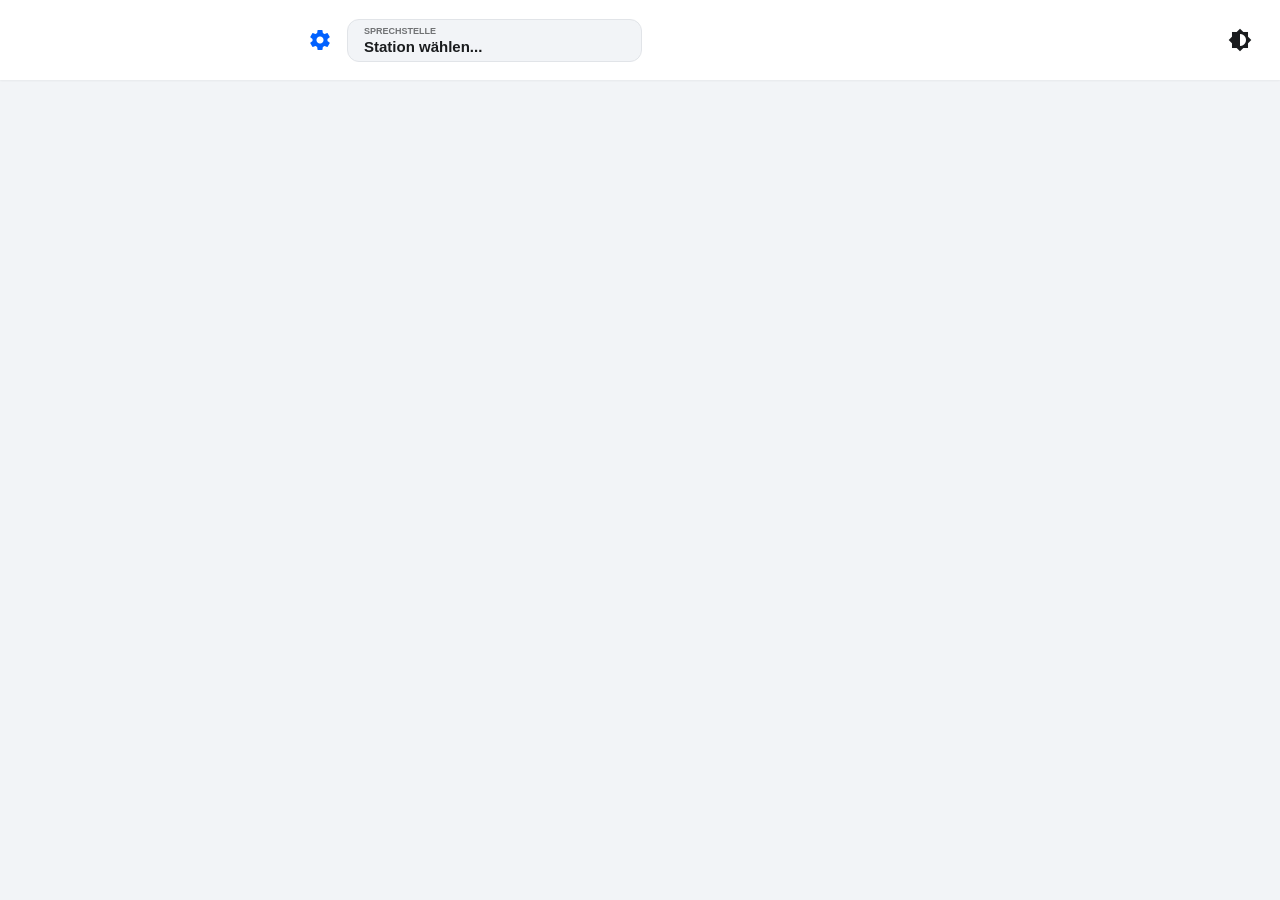
<file: index.html>
<!DOCTYPE html>
<html lang="de">
<head>
    <meta charset="UTF-8">
    <meta name="viewport" content="width=device-width, initial-scale=1.0">
    <title>Behnke Dashboard</title>
    <link rel="stylesheet" href="style.css">
    <link href="https://fonts.googleapis.com/icon?family=Material+Icons" rel="stylesheet">
</head>
<body>

    <header class="main-header">
        <div class="header-left">
            <span class="material-icons info-icon">admin_panel_settings</span>
            <div class="station-selector-wrapper">
                <small>Sprechstelle</small>
                <select id="stationSwitcher" class="header-dropdown">
                    <option value="" disabled selected>Lade Stationen...</option>
                </select>
            </div>
        </div>
        <div class="header-right">
            <button id="themeToggle" class="icon-btn"><span class="material-icons">brightness_medium</span></button>
        </div>
    </header>

    <main class="container" id="mainContent" style="visibility: hidden; opacity: 0;">
        
        <div class="tile">
            <div class="tile-header">
                <label>Systemstatus</label>
                <div id="systemStatus" class="status-value">Bereit</div>
            </div>
        </div>

        <div class="tile">
            <div class="tile-header">
                <label>Relais 1</label>
                <div id="relayStatus" class="status-value relay-unbekannt">Unbekannt</div>
            </div>
            
            <div class="control-rows">
                <div class="control-row">
                    <span>Temporär öffnen (5s)</span>
                    <button id="triggerBtn" class="btn-trigger">
                        <span id="triggerText">Öffnen</span>
                        <div id="progress" class="btn-progress"></div>
                    </button>
                </div>

                <div class="control-row">
                    <span>Dauerhaft öffnen</span>
                    <label class="switch">
                        <input type="checkbox" id="permanentToggle">
                        <span class="slider"></span>
                    </label>
                </div>
            </div>
        </div>

        <div class="tile">
            <label>Sicherheits-Einstellungen</label>
            <div class="input-wrapper">
                <span class="material-icons">vpn_key</span>
                <input type="password" id="stationPwd" placeholder="Administrator-Passwort">
            </div>
        </div>

    </main>

    <div id="toastContainer" class="toast-container"></div>

    <script src="script.js"></script>
</body>
</html>
</file>
<file: style.css>
:root {
    --bg: #f2f4f7; --card: #ffffff; --text: #1a1c1e; --primary: #0061ff;
    --border: #e1e4e8; --success: #2ecc71; --danger: #e74c3c; --warning: #f1c40f;
    --transition: all 0.3s cubic-bezier(0.4, 0, 0.2, 1);
}
.dark-mode {
    --bg: #0f0f10; --card: #1c1c1e; --text: #f5f5f7; --border: #2c2c2e;
}

body { font-family: 'Inter', -apple-system, sans-serif; background: var(--bg); color: var(--text); margin: 0; transition: background 0.3s; }

/* Header & Dropdown */
.main-header {
    height: 80px; background: var(--card); display: flex; align-items: center; justify-content: space-between;
    padding: 0 20px; box-shadow: 0 1px 2px rgba(0,0,0,0.05); position: fixed; top: 0; width: 100%; box-sizing: border-box; z-index: 1000;
}
.header-left { display: flex; align-items: center; gap: 15px; }
.info-icon { color: var(--primary); font-size: 28px; }

.station-selector-wrapper {
    display: flex; flex-direction: column; background: var(--bg); padding: 6px 16px; border-radius: 12px;
    border: 1px solid var(--border); transition: var(--transition);
}
.station-selector-wrapper:focus-within { border-color: var(--primary); box-shadow: 0 0 0 3px rgba(0, 97, 255, 0.1); }
.station-selector-wrapper small { font-size: 9px; text-transform: uppercase; font-weight: 800; opacity: 0.6; margin-bottom: 2px; }

.header-dropdown { 
    background: none; border: none; font-size: 15px; font-weight: 700; color: var(--text); 
    cursor: pointer; outline: none; padding: 0; appearance: none;
}

/* Layout & Tiles */
.container { max-width: 500px; margin: 100px auto 40px; padding: 0 15px; display: flex; flex-direction: column; gap: 20px; }

.tile { 
    background: var(--card); border-radius: 20px; padding: 20px; border: 1px solid var(--border); 
    box-shadow: 0 4px 12px rgba(0,0,0,0.03); transition: var(--transition);
    animation: slideUp 0.5s ease forwards;
}
@keyframes slideUp {
    from { opacity: 0; transform: translateY(20px); }
    to { opacity: 1; transform: translateY(0); }
}

.tile label { font-size: 10px; text-transform: uppercase; font-weight: 800; opacity: 0.5; display: block; margin-bottom: 12px; letter-spacing: 0.5px; }
.tile-header { display: flex; justify-content: space-between; align-items: center; margin-bottom: 15px; }
.tile-header label { margin-bottom: 0; }

.status-value { font-size: 18px; font-weight: 700; }
.relay-offen { color: var(--success); }
.relay-geschlossen { color: var(--danger); }
.relay-unbekannt { color: var(--warning); }

/* Controls */
.control-rows { display: flex; flex-direction: column; gap: 12px; border-top: 1px solid var(--border); padding-top: 20px; }
.control-row { 
    display: flex; justify-content: space-between; align-items: center; 
    background: var(--bg); padding: 12px 16px; border-radius: 14px; height: 48px;
}
.control-row span { font-weight: 600; font-size: 14px; }

.btn-trigger {
    width: 90px; height: 38px; border: none; border-radius: 10px; background: var(--primary);
    color: white; font-weight: 700; cursor: pointer; position: relative; overflow: hidden; 
    transition: transform 0.1s active, background 0.3s;
}
.btn-trigger:active { transform: scale(0.95); }
.btn-trigger.active { background: var(--success); }
.btn-progress { position: absolute; bottom: 0; left: 0; height: 3px; background: rgba(255,255,255,0.5); width: 0%; transition: width 5s linear; }

.switch { position: relative; width: 50px; height: 26px; }
.switch input { opacity: 0; width: 0; height: 0; }
.slider { position: absolute; cursor: pointer; top:0; left:0; right:0; bottom:0; background: #bdc3c7; transition: .3s; border-radius: 30px; }
.slider:before { position: absolute; content: ""; height: 20px; width: 20px; left: 3px; bottom: 3px; background: white; transition: .3s; border-radius: 50%; }
input:checked + .slider { background: var(--success); }
input:checked + .slider:before { transform: translateX(24px); }

.input-wrapper { display: flex; align-items: center; gap: 12px; background: var(--bg); padding: 4px 14px; border-radius: 12px; border: 1px solid var(--border); }
.input-wrapper input { border: none; background: none; padding: 10px 0; width: 100%; color: var(--text); outline: none; font-size: 15px; }

/* Toasts */
.toast-container { position: fixed; bottom: 30px; left: 50%; transform: translateX(-50%); z-index: 2000; }
.toast { padding: 12px 24px; border-radius: 30px; background: #2c3e50; color: white; margin-top: 8px; font-size: 13px; font-weight: 600; box-shadow: 0 4px 12px rgba(0,0,0,0.15); animation: toastIn 0.3s; }
.toast-success { background: var(--success); }
.toast-warning { background: var(--warning); color: #000; }
@keyframes toastIn { from { transform: translateY(20px); opacity: 0; } to { transform: translateY(0); opacity: 1; } }

.icon-btn { background: none; border: none; color: var(--text); cursor: pointer; padding: 8px; border-radius: 50%; display: flex; transition: background 0.2s; }
.icon-btn:hover { background: rgba(0,0,0,0.05); }
</file>
